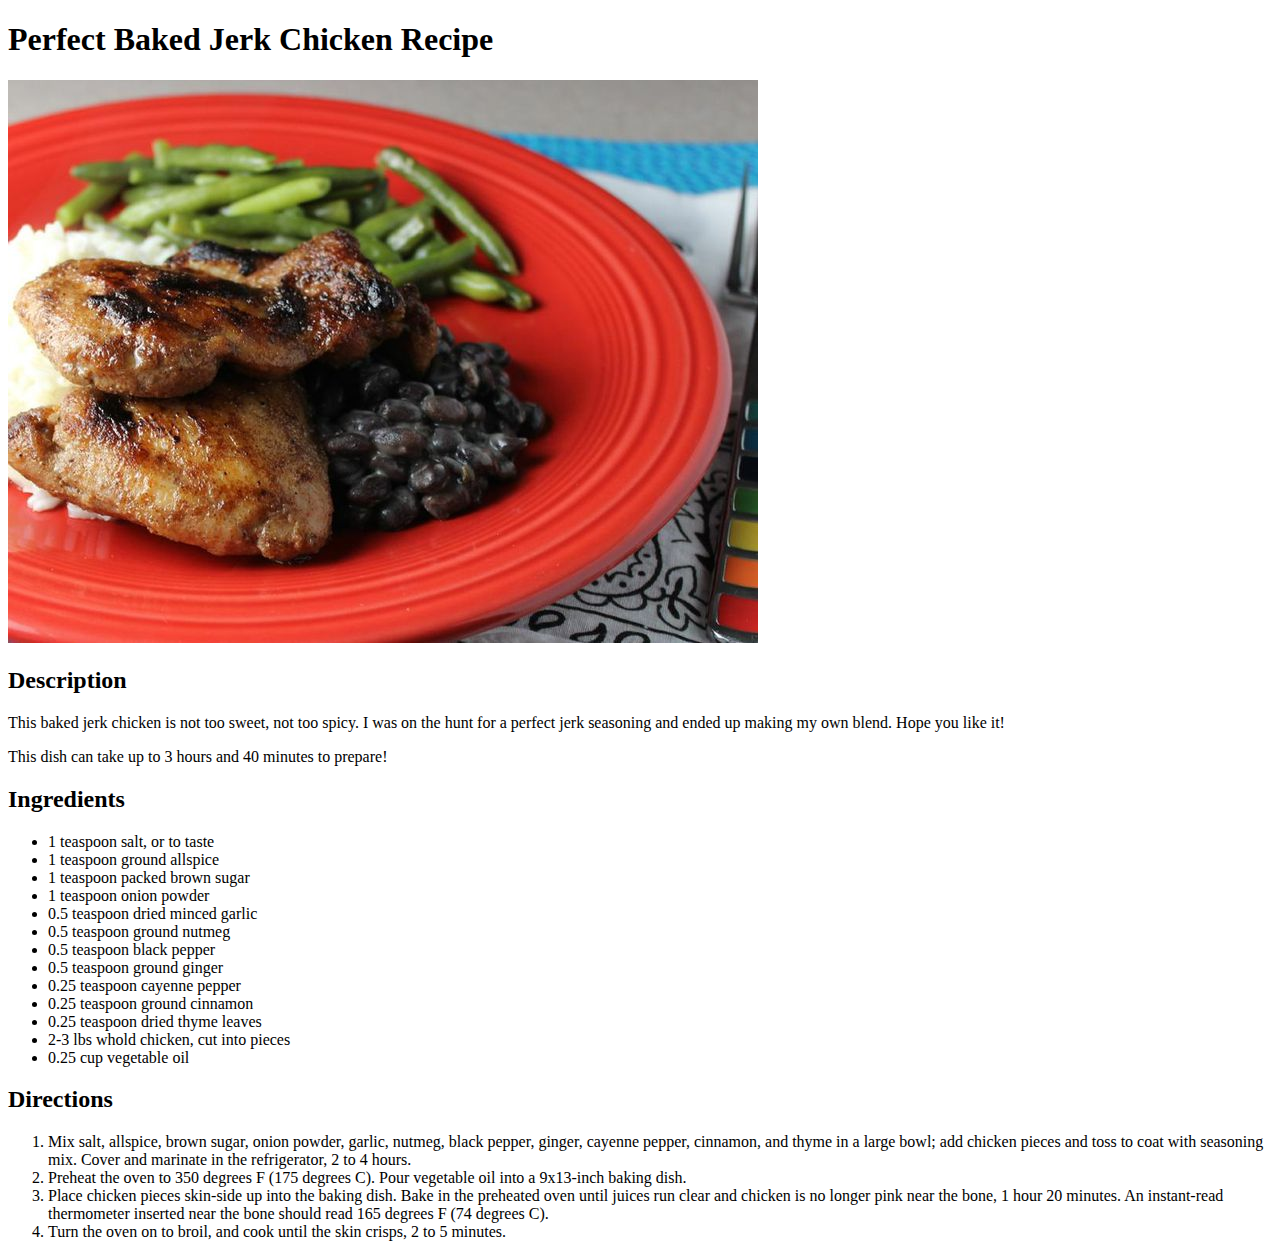
<file: recipes/jerkchicken.html>
<!DOCTYPE html>
<html lang="en">

<head>
    <meta charset="UTF-8">
    <meta http-equiv="X-UA-Compatible" content="IE=edge">
    <meta name="viewport" content="width=device-width, initial-scale=1.0">
    <title>Perfect Baked Jerk Chicken!</title>
</head>

<body>
    <h1>Perfect Baked Jerk Chicken Recipe</h1>
    <img src="./images/jerkchicken.jpeg" alt="Perfect Baked Jerk Chicken">
    <h2>Description</h2>
    <p>This baked jerk chicken is not too sweet, not too spicy. I was on the hunt for a perfect jerk seasoning and ended
        up making my own blend. Hope you like it! </p>
    <p>This dish can take up to 3 hours and 40 minutes to prepare!</p>
    <h2>Ingredients</h2>
    <ul>
        <li>1 teaspoon salt, or to taste</li>
        <li>1 teaspoon ground allspice</li>
        <li>1 teaspoon packed brown sugar</li>
        <li>1 teaspoon onion powder</li>
        <li>0.5 teaspoon dried minced garlic</li>
        <li>0.5 teaspoon ground nutmeg</li>
        <li>0.5 teaspoon black pepper</li>
        <li>0.5 teaspoon ground ginger</li>
        <li>0.25 teaspoon cayenne pepper</li>
        <li>0.25 teaspoon ground cinnamon</li>
        <li>0.25 teaspoon dried thyme leaves</li>
        <li>2-3 lbs whold chicken, cut into pieces</li>
        <li>0.25 cup vegetable oil</li>
    </ul>
    <h2>Directions</h2>
    <ol>
        <li>Mix salt, allspice, brown sugar, onion powder, garlic, nutmeg, black pepper, ginger, cayenne pepper,
            cinnamon, and thyme in a large bowl; add chicken pieces and toss to coat with seasoning mix. Cover and
            marinate in the refrigerator, 2 to 4 hours.</li>
        <li>Preheat the oven to 350 degrees F (175 degrees C). Pour vegetable oil into a 9x13-inch baking dish.</li>
        <li>Place chicken pieces skin-side up into the baking dish. Bake in the preheated oven until juices run clear
            and chicken is no longer pink near the bone, 1 hour 20 minutes. An instant-read thermometer inserted near
            the bone should read 165 degrees F (74 degrees C).</li>
        <li>Turn the oven on to broil, and cook until the skin crisps, 2 to 5 minutes.</li>
    </ol>
</body>

</html>
</file>
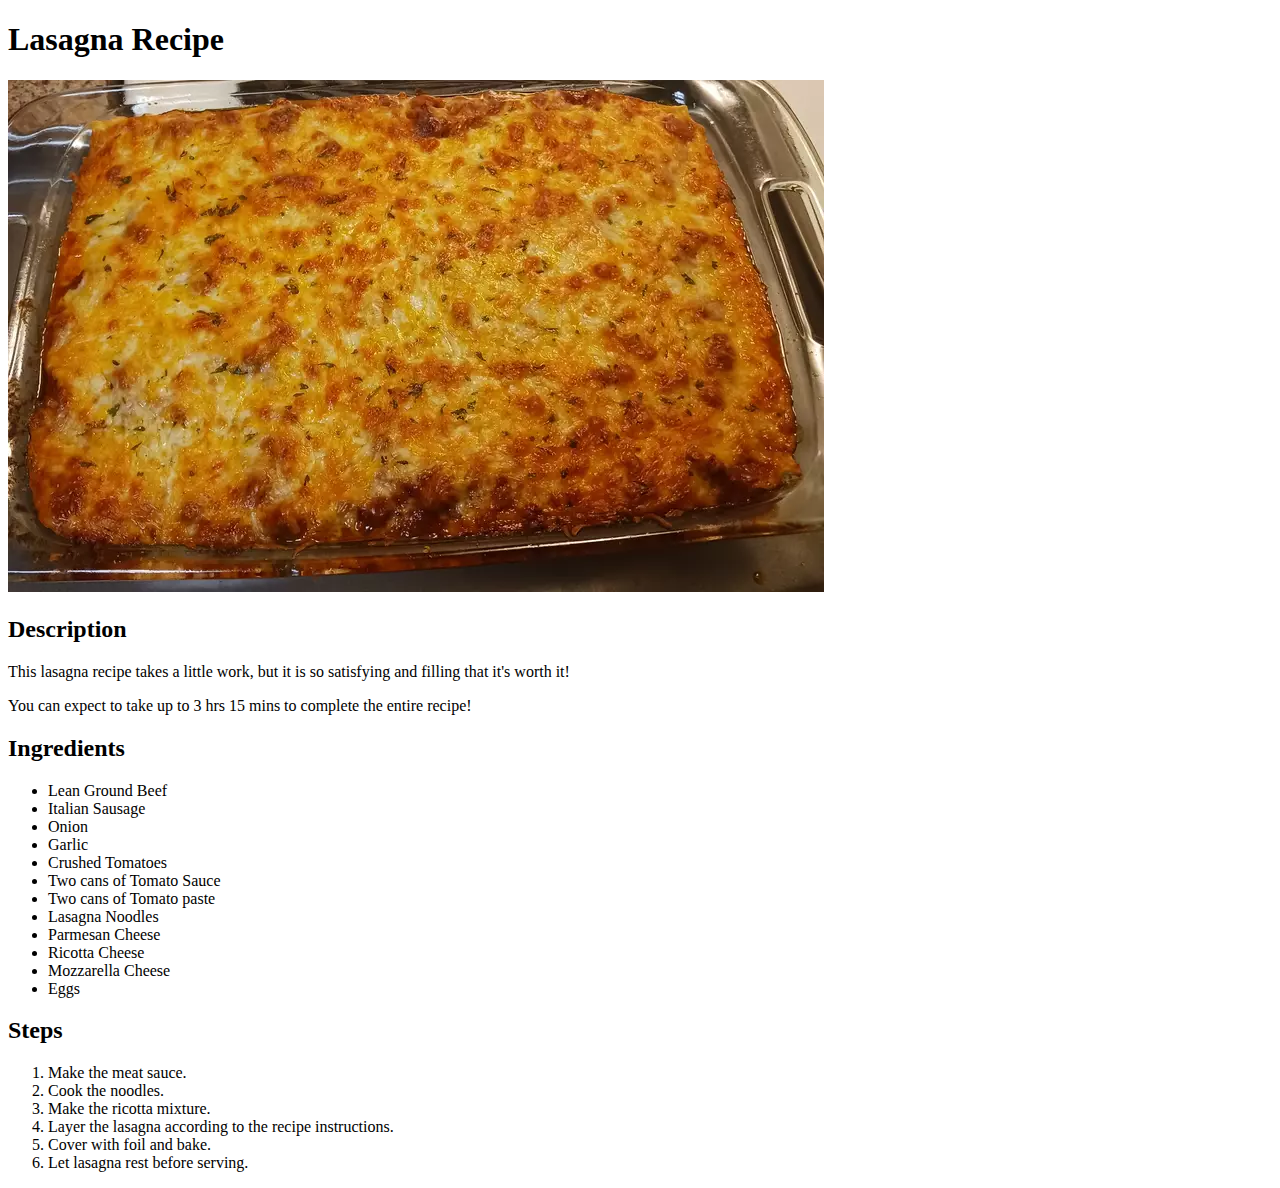
<file: recipes/lasagna.html>
<!DOCTYPE html>
<html lang="en">

<head>
    <meta charset="UTF-8">
    <meta http-equiv="X-UA-Compatible" content="IE=edge">
    <meta name="viewport" content="width=device-width, initial-scale=1.0">
    <title>Lasagna Recipe</title>
</head>

<body>
    <h1>Lasagna Recipe</h1>
    <img src="./images/lasagna.webp" alt="The World's Best Lasagna!">
    <h2>Description</h2>
    <p>This lasagna recipe takes a little work, but it is so satisfying and filling that it's worth it!</p>
    <p>You can expect to take up to 3 hrs 15 mins to complete the entire recipe!</p>
    <h2>Ingredients</h2>
    <ul>
        <li>Lean Ground Beef</li>
        <li>Italian Sausage</li>
        <li>Onion</li>
        <li>Garlic</li>
        <li>Crushed Tomatoes</li>
        <li>Two cans of Tomato Sauce</li>
        <li>Two cans of Tomato paste</li>
        <li>Lasagna Noodles</li>
        <li>Parmesan Cheese</li>
        <li>Ricotta Cheese</li>
        <li>Mozzarella Cheese</li>
        <li>Eggs</li>
    </ul>
    <h2>Steps</h2>
    <ol>
        <li>Make the meat sauce.</li>
        <li>Cook the noodles.</li>
        <li>Make the ricotta mixture.</li>
        <li>Layer the lasagna according to the recipe instructions.</li>
        <li>Cover with foil and bake.</li>
        <li>Let lasagna rest before serving.</li>
    </ol>

</body>

</html>
</file>
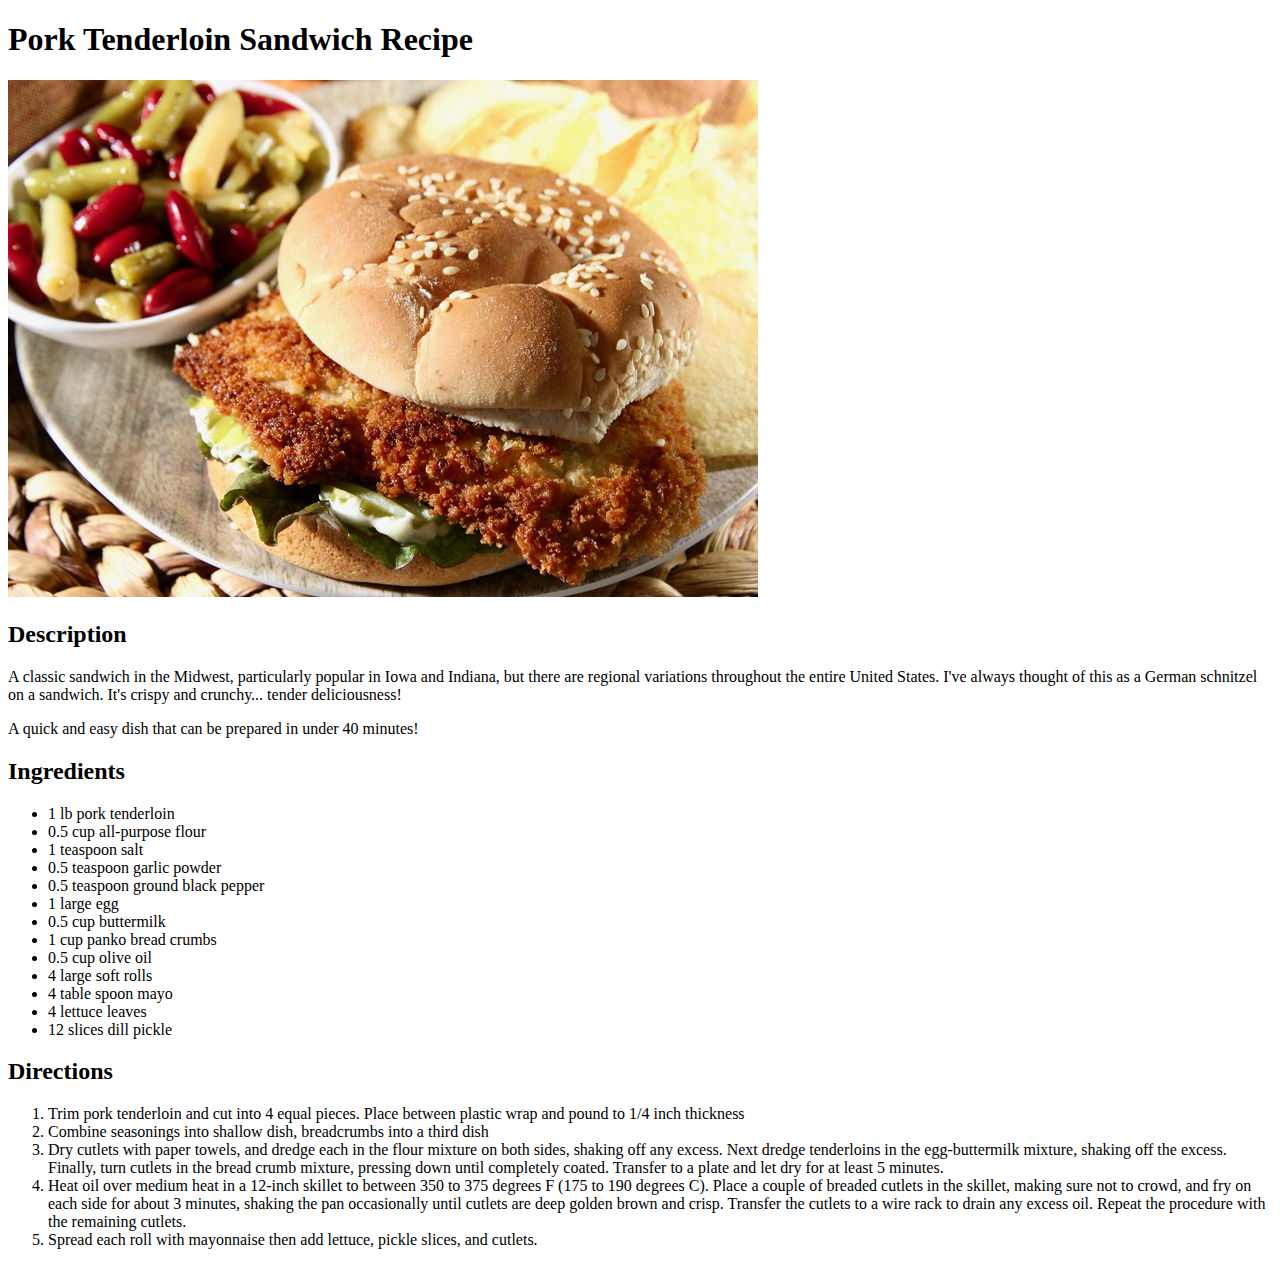
<file: recipes/porksandwich.html>
<!DOCTYPE html>
<html lang="en">

<head>
    <meta charset="UTF-8">
    <meta http-equiv="X-UA-Compatible" content="IE=edge">
    <meta name="viewport" content="width=device-width, initial-scale=1.0">
    <title>Pork Tenderloin Sandwich</title>
</head>

<body>
    <h1>Pork Tenderloin Sandwich Recipe</h1>
    <img src="./images/porksandwich.jpeg" alt="Pork Tenderloin Sandwich Recipe!">
    <h2>Description</h2>
    <p>A classic sandwich in the Midwest, particularly popular in Iowa and Indiana, but there are regional variations
        throughout the entire United States. I've always thought of this as a German schnitzel on a sandwich. It's
        crispy and crunchy... tender deliciousness!</p>
    <p>A quick and easy dish that can be prepared in under 40 minutes!</p>
    <h2>Ingredients</h2>
    <ul>
        <li>1 lb pork tenderloin</li>
        <li>0.5 cup all-purpose flour</li>
        <li>1 teaspoon salt</li>
        <li>0.5 teaspoon garlic powder</li>
        <li>0.5 teaspoon ground black pepper</li>
        <li>1 large egg</li>
        <li>0.5 cup buttermilk</li>
        <li>1 cup panko bread crumbs</li>
        <li>0.5 cup olive oil</li>
        <li>4 large soft rolls</li>
        <li>4 table spoon mayo</li>
        <li>4 lettuce leaves</li>
        <li>12 slices dill pickle</li>
    </ul>
    <h2>Directions</h2>
    <ol>
        <li>Trim pork tenderloin and cut into 4 equal pieces. Place between plastic wrap and pound to 1/4 inch thickness
        </li>
        <li>Combine seasonings into shallow dish, breadcrumbs into a third dish</li>
        <li>Dry cutlets with paper towels, and dredge each in the flour mixture on both sides, shaking off any excess.
            Next dredge tenderloins in the egg-buttermilk mixture, shaking off the excess. Finally, turn cutlets in the
            bread crumb mixture, pressing down until completely coated. Transfer to a plate and let dry for at least 5
            minutes. </li>
        <li>Heat oil over medium heat in a 12-inch skillet to between 350 to 375 degrees F (175 to 190 degrees C). Place
            a couple of breaded cutlets in the skillet, making sure not to crowd, and fry on each side for about 3
            minutes, shaking the pan occasionally until cutlets are deep golden brown and crisp. Transfer the cutlets to
            a wire rack to drain any excess oil. Repeat the procedure with the remaining cutlets.</li>
        <li>Spread each roll with mayonnaise then add lettuce, pickle slices, and cutlets.</li>
    </ol>
</body>

</html>
</file>
